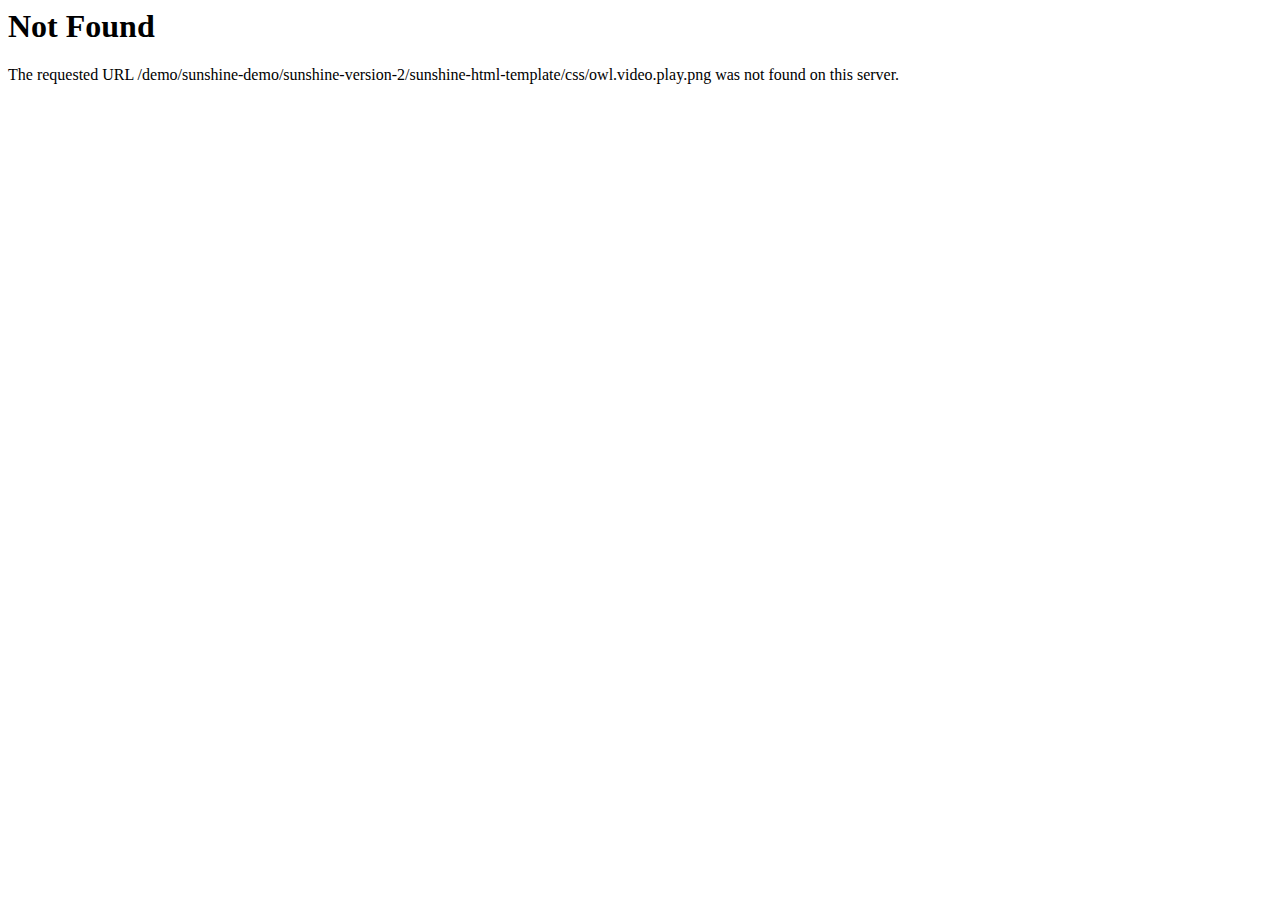
<file: css/owl.video.play.html>
<!DOCTYPE HTML PUBLIC "-//IETF//DTD HTML 2.0//EN">
<html><head>
<title>404 Not Found</title>
</head><body>
<h1>Not Found</h1>
<p>The requested URL /demo/sunshine-demo/sunshine-version-2/sunshine-html-template/css/owl.video.play.png was not found on this server.</p>
</body></html>
</file>
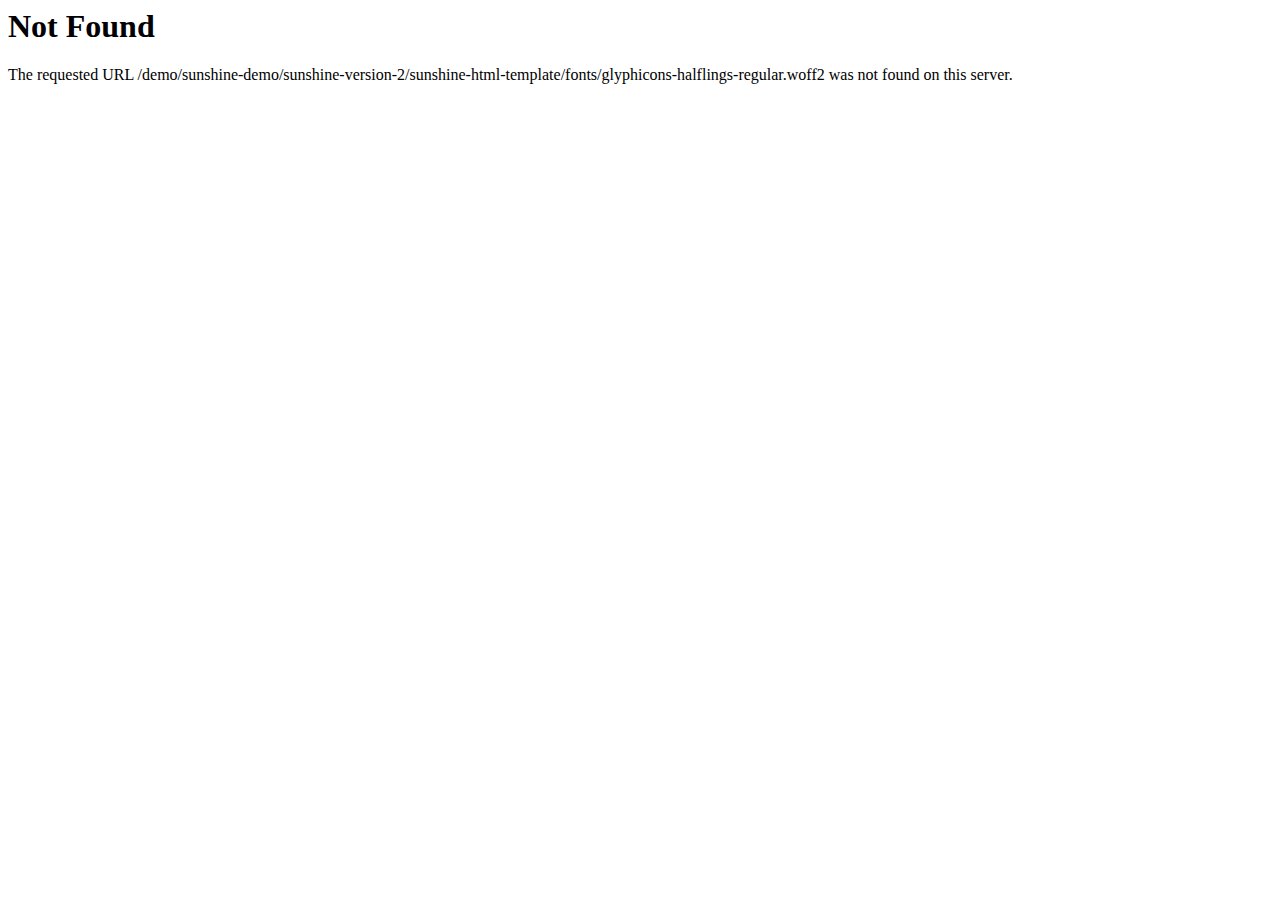
<file: fonts/glyphicons-halflings-regular-2.html>
<!DOCTYPE HTML PUBLIC "-//IETF//DTD HTML 2.0//EN">
<html><head>
<title>404 Not Found</title>
</head><body>
<h1>Not Found</h1>
<p>The requested URL /demo/sunshine-demo/sunshine-version-2/sunshine-html-template/fonts/glyphicons-halflings-regular.woff2 was not found on this server.</p>
</body></html>
</file>
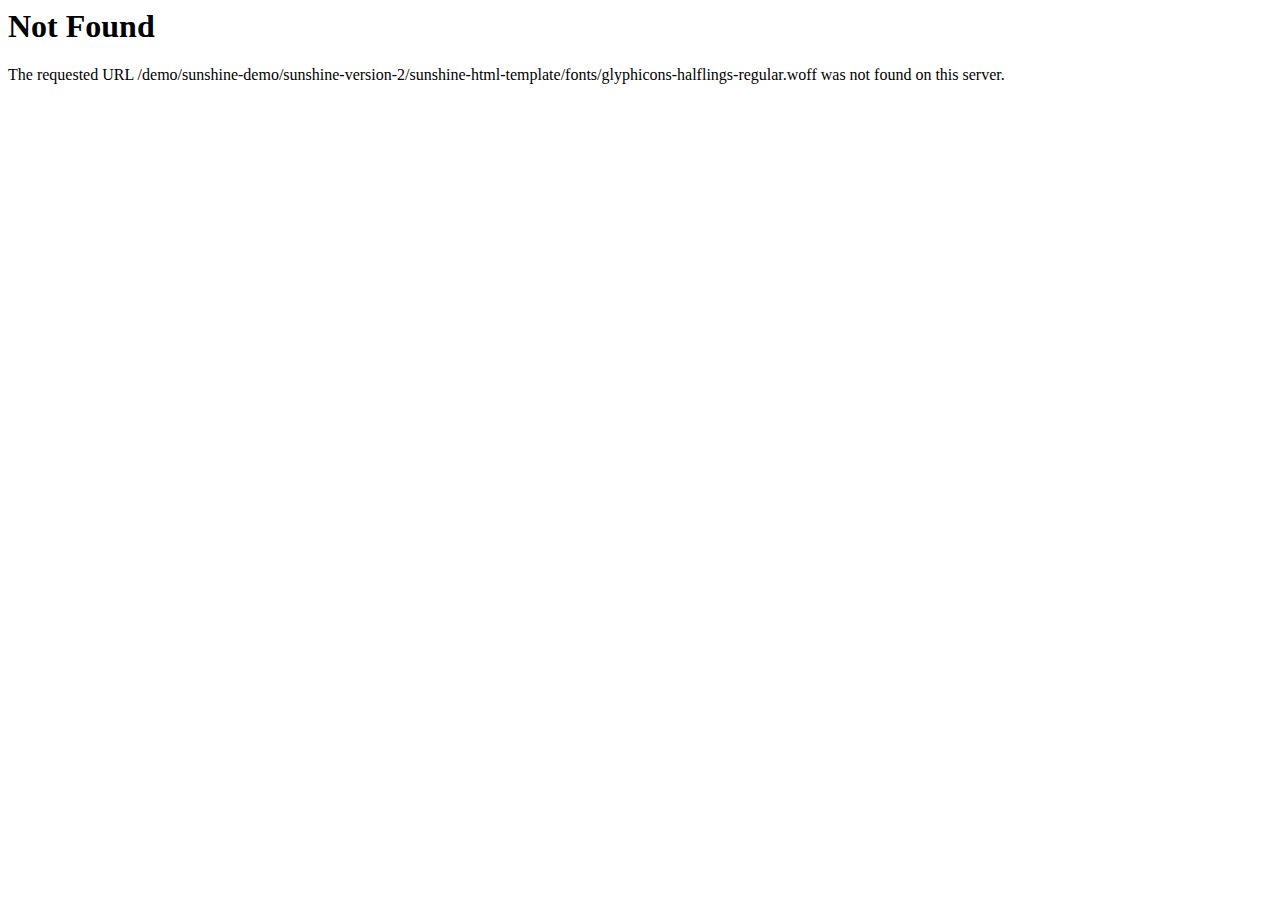
<file: fonts/glyphicons-halflings-regular-3.html>
<!DOCTYPE HTML PUBLIC "-//IETF//DTD HTML 2.0//EN">
<html><head>
<title>404 Not Found</title>
</head><body>
<h1>Not Found</h1>
<p>The requested URL /demo/sunshine-demo/sunshine-version-2/sunshine-html-template/fonts/glyphicons-halflings-regular.woff was not found on this server.</p>
</body></html>
</file>
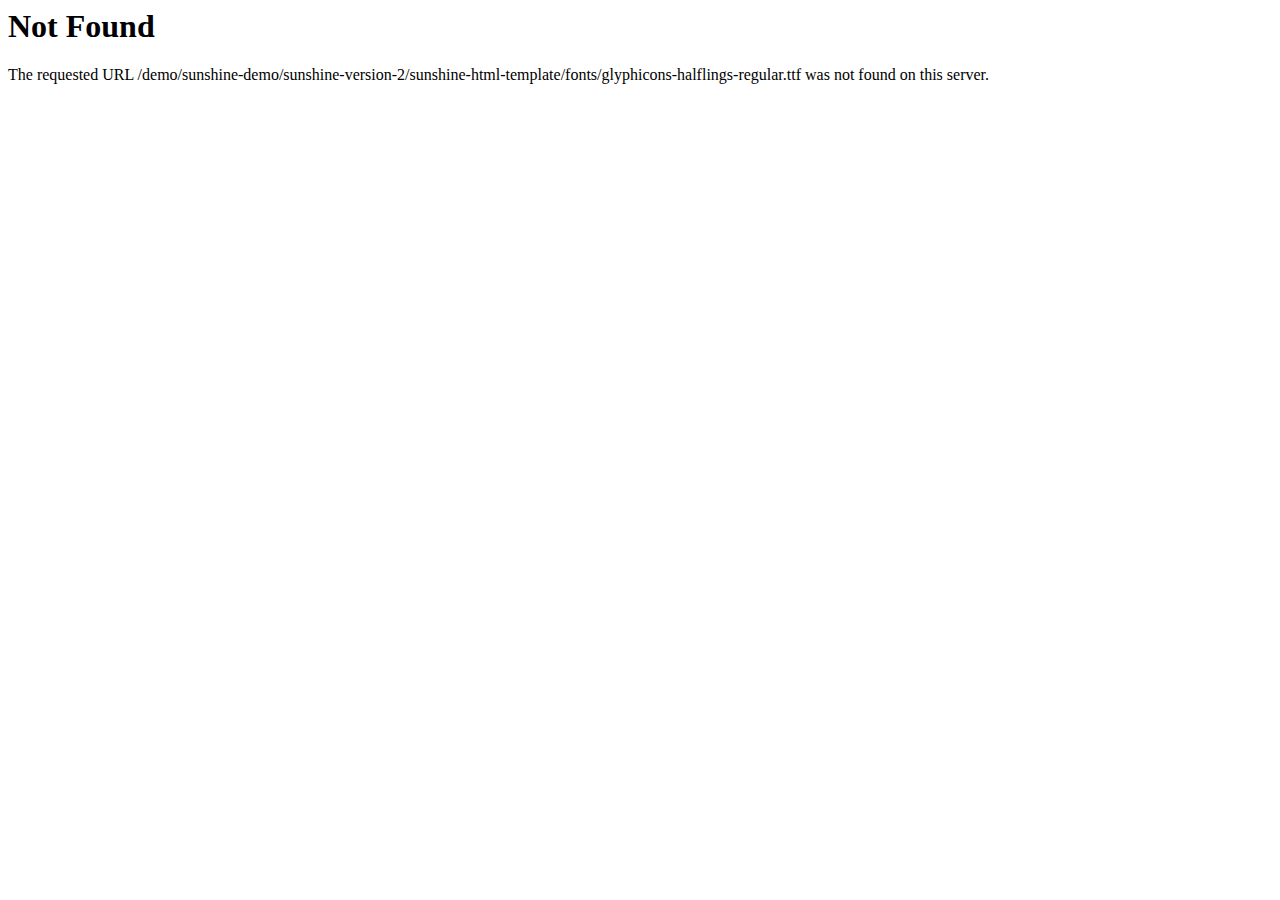
<file: fonts/glyphicons-halflings-regular-4.html>
<!DOCTYPE HTML PUBLIC "-//IETF//DTD HTML 2.0//EN">
<html><head>
<title>404 Not Found</title>
</head><body>
<h1>Not Found</h1>
<p>The requested URL /demo/sunshine-demo/sunshine-version-2/sunshine-html-template/fonts/glyphicons-halflings-regular.ttf was not found on this server.</p>
</body></html>
</file>
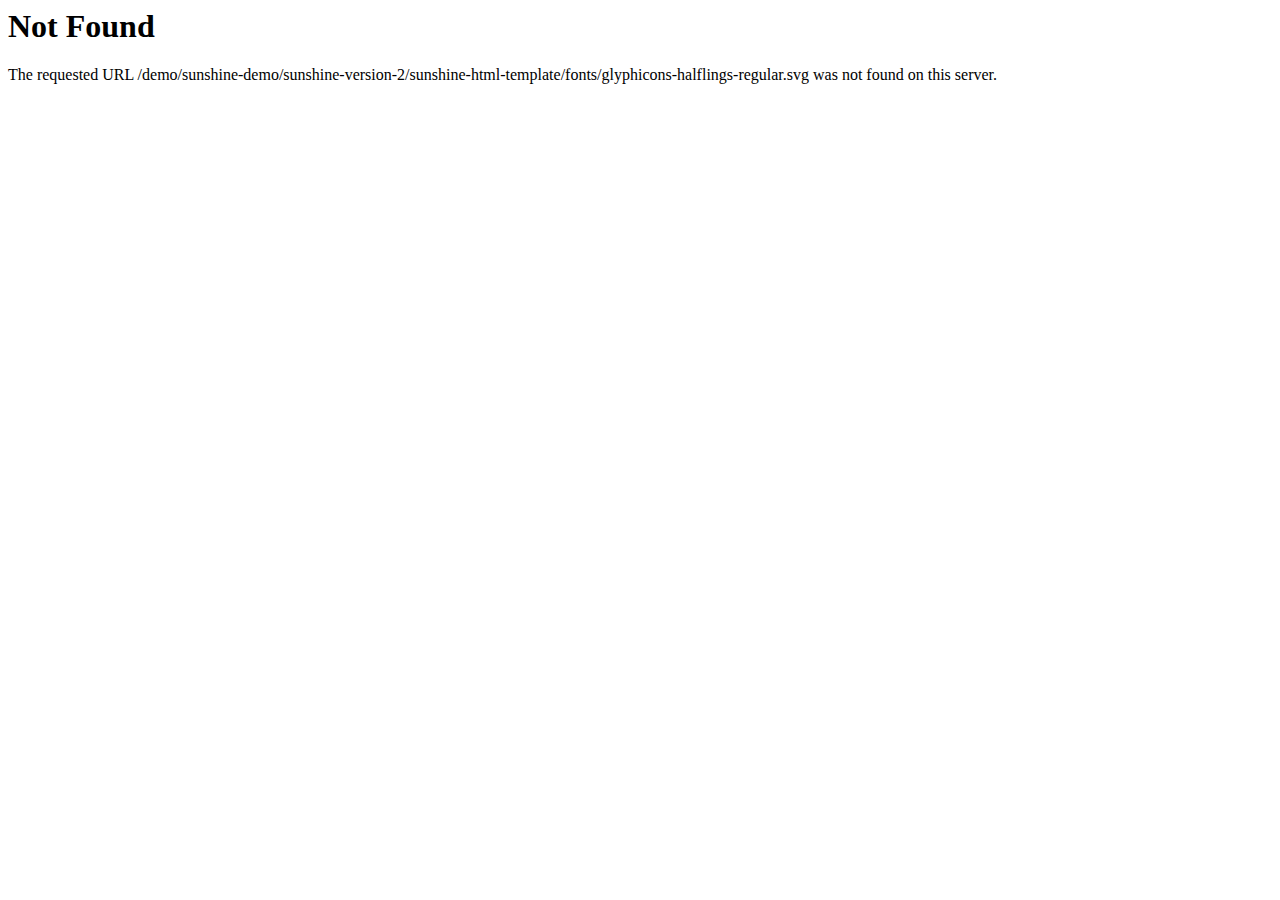
<file: fonts/glyphicons-halflings-regular-5.html>
<!DOCTYPE HTML PUBLIC "-//IETF//DTD HTML 2.0//EN">
<html><head>
<title>404 Not Found</title>
</head><body>
<h1>Not Found</h1>
<p>The requested URL /demo/sunshine-demo/sunshine-version-2/sunshine-html-template/fonts/glyphicons-halflings-regular.svg was not found on this server.</p>
</body></html>
</file>
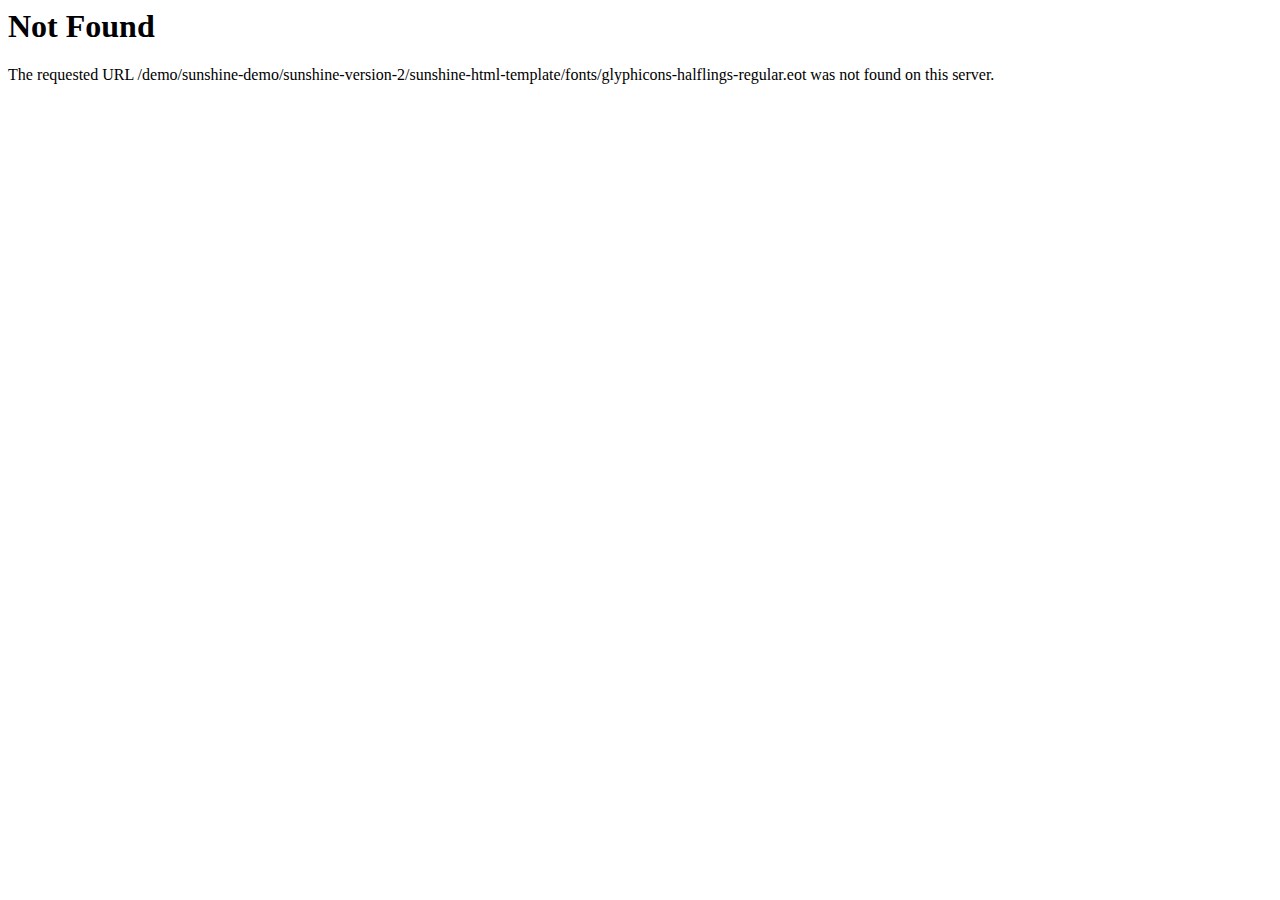
<file: fonts/glyphicons-halflings-regular.html>
<!DOCTYPE HTML PUBLIC "-//IETF//DTD HTML 2.0//EN">
<html><head>
<title>404 Not Found</title>
</head><body>
<h1>Not Found</h1>
<p>The requested URL /demo/sunshine-demo/sunshine-version-2/sunshine-html-template/fonts/glyphicons-halflings-regular.eot was not found on this server.</p>
</body></html>
</file>
